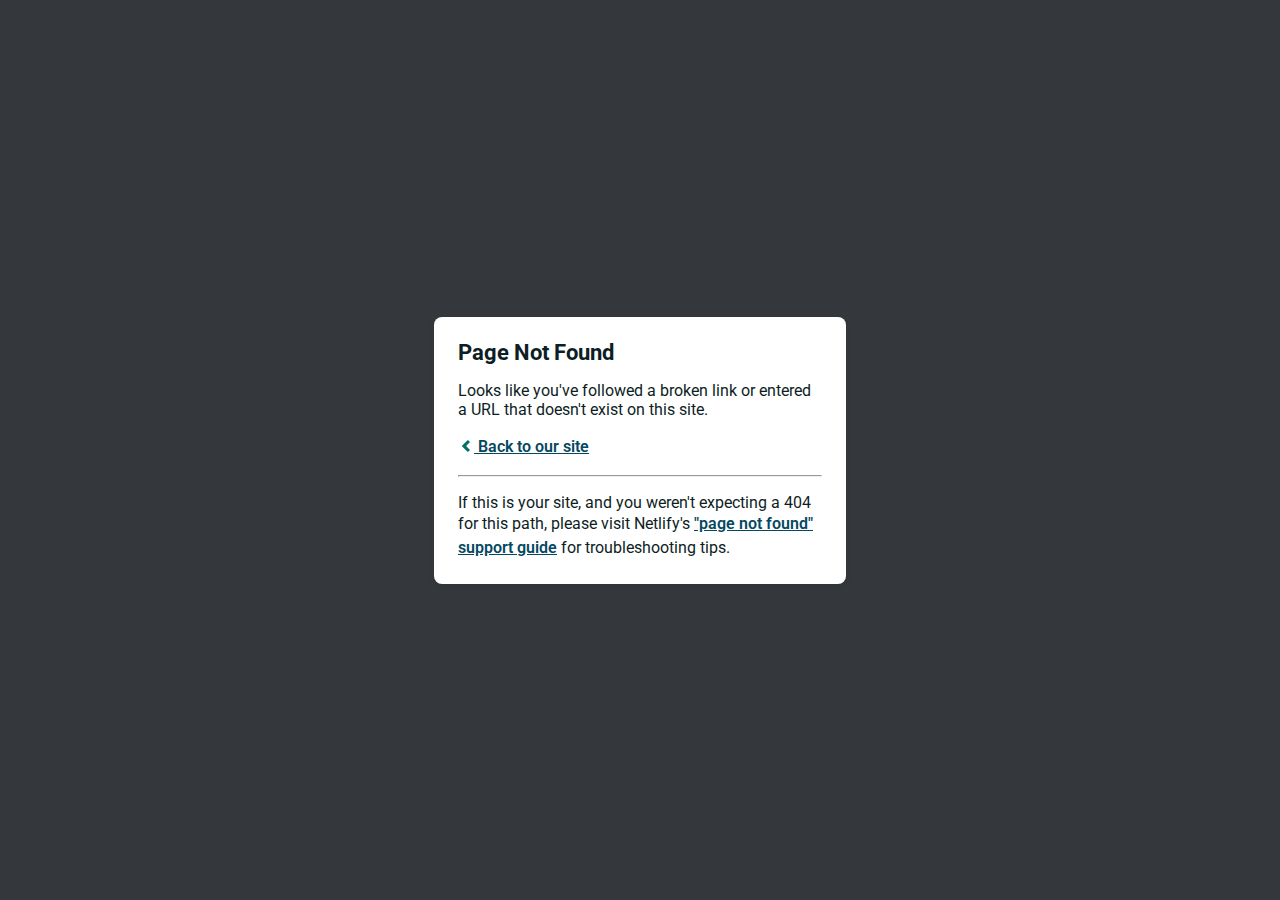
<file: ribbons/awwwards_honorable_black_left.html>
<!DOCTYPE html>
<html>
  <head>
    <meta charset="utf-8">
    <meta name="viewport" content="width=device-width, initial-scale=1.0, maximum-scale=1.0, user-scalable=no">

    <title>Page Not Found</title>
    <link href='https://fonts.googleapis.com/css?family=Roboto:400,700&subset=latin,latin-ext' rel='stylesheet' type='text/css'>
    <style>
    body {
      font-family: -apple-system, BlinkMacSystemFont, "Segoe UI", Roboto, Helvetica, Arial, sans-serif, "Apple Color Emoji", "Segoe UI Emoji", "Segoe UI Symbol";
      background: rgb(52, 56, 60);
      color: white;
      overflow: hidden;
      margin: 0;
      padding: 0;
    }

    h1 {
      margin: 0;
      font-size: 22px;
      line-height: 24px;
    }

    .main {
      position: relative;
      display: flex;
      flex-direction: column;
      align-items: center;
      justify-content: center;
      height: 100vh;
      width: 100vw;
    }

    .card {
      position: relative;
      display: flex;
      flex-direction: column;
      width: 75%;
      max-width: 364px;
      padding: 24px;
      background: white;
      color: rgb(14, 30, 37);
      border-radius: 8px;
      box-shadow: 0 2px 4px 0 rgba(14, 30, 37, .16);
    }

    a {
      margin: 0;
      font-weight: 600;
      line-height: 24px;
      color: #054861;
    }

    a svg {
      position: relative;
      top: 2px;
    }

    a:hover,
    a:focus {
      text-decoration: none;
    }

    a:hover svg path{
      fill: #007067;
    }

    p:last-of-type {
      margin-bottom: 0;
    }

    </style>
  </head>
  <body>
    <div class="main">
      <div class="card">
        <div class="header">
          <h1>Page Not Found</h1>
        </div>
        <div class="body">
          <p>Looks like you've followed a broken link or entered a URL that doesn't exist on this site.</p>
          <p>
            <a id="back-link" href="/">
              <svg xmlns="http://www.w3.org/2000/svg" width="16" height="16" viewBox="0 0 16 16">
                <path fill="#007067" d="M11.9998836,4.09370803 L8.55809517,7.43294953 C8.23531459,7.74611298 8.23531459,8.25388736 8.55809517,8.56693769 L12,11.9062921 L9.84187871,14 L4.24208544,8.56693751 C3.91930485,8.25388719 3.91930485,7.74611281 4.24208544,7.43294936 L9.84199531,2 L11.9998836,4.09370803 Z"/>
              </svg>
              Back to our site
             </a>
          </p>
          <hr><p>If this is your site, and you weren't expecting a 404 for this path, please visit Netlify's <a href="https://answers.netlify.com/t/support-guide-i-ve-deployed-my-site-but-i-still-see-page-not-found/125?utm_source=404page&utm_campaign=community_tracking">"page not found" support guide</a> for troubleshooting tips.
          </p>
        </div>
      </div>
    </div>
    <script>
      (function() {
        if (document.referrer && document.location.host && document.referrer.match(new RegExp("^https?://" + document.location.host))) {
          document.getElementById("back-link").setAttribute("href", document.referrer);
        }
      })();
    </script>
  </body>
</html>
</file>
